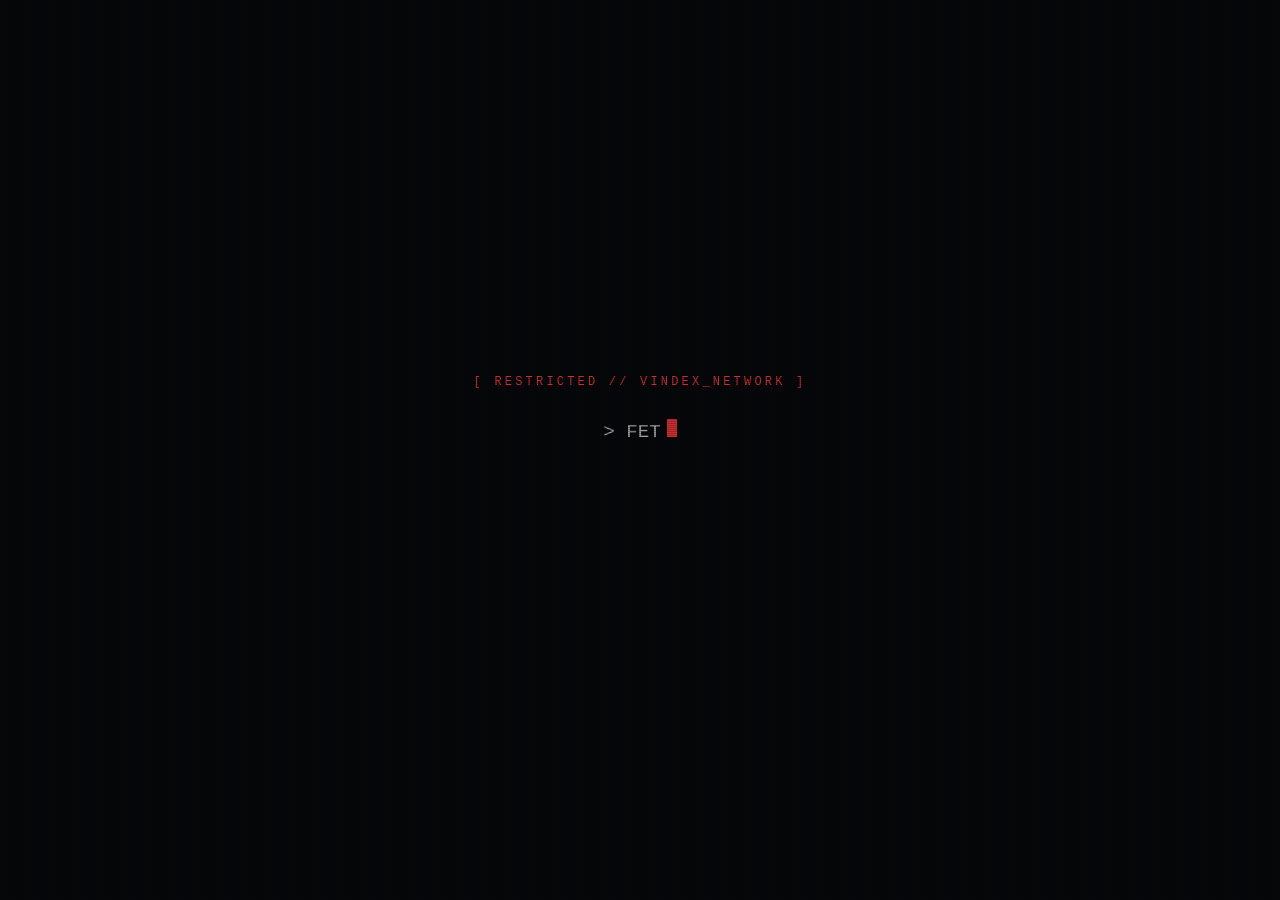
<file: index.html>
<!DOCTYPE html>
<html lang="en">
<head>
    <meta charset="UTF-8">
    <meta name="viewport" content="width=device-width, initial-scale=1.0">
    <title>Project Vindex | Core Access</title>
    <style>
        * { margin: 0; padding: 0; box-sizing: border-box; }

        body {
            background-color: #030507;
            color: #8c9b9d;
            font-family: 'Courier New', Courier, monospace;
            display: flex;
            align-items: center;
            justify-content: center;
            height: 100vh;
            overflow: hidden;
            position: relative;
        }

        /* CRT Scanline Effect Overlay */
        body::after {
            content: " ";
            display: block;
            position: absolute;
            top: 0; left: 0; bottom: 0; right: 0;
            background: linear-gradient(rgba(18, 16, 16, 0) 50%, rgba(0, 0, 0, 0.25) 50%), linear-gradient(90deg, rgba(255, 0, 0, 0.06), rgba(0, 255, 0, 0.02), rgba(0, 0, 255, 0.06));
            z-index: 10;
            background-size: 100% 2px, 3px 100%;
            pointer-events: none;
        }

        /* Layer Management */
        .active-layer { display: flex; flex-direction: column; align-items: center; z-index: 5; animation: fadeIn 1s ease-in forwards; width: 100%; padding: 20px;}
        .hidden-layer { display: none; }
        .fade-out { animation: fadeOut 0.5s ease-out forwards; }

        /* Splash Screen Elements */
        .terminal-loader {
            font-size: clamp(0.9rem, 4vw, 1.2rem);
            color: #a3a3a3;
            margin-bottom: 2rem;
            min-height: 30px;
            text-align: center;
        }
        .cursor { display: inline-block; width: 10px; height: 18px; background-color: #d32f2f; margin-left: 6px; animation: blink 1s step-end infinite; }
        .tactical-btn {
            padding: 12px 35px; background: transparent; border: 1px solid #4a4a4a; color: #fff; font-family: 'Courier New', Courier, monospace; font-size: 1rem; letter-spacing: 0.2rem; cursor: pointer; transition: all 0.3s;
        }
        .tactical-btn:hover { border-color: #d32f2f; color: #d32f2f; box-shadow: 0 0 15px rgba(211, 47, 47, 0.3); }
        .hidden { opacity: 0; pointer-events: none; }

        /* Auth Terminal Box */
        .auth-terminal {
            width: 100%; max-width: 450px; padding: 40px 30px; border: 1px solid #1a2b3c; background: rgba(5, 10, 15, 0.85); box-shadow: 0 0 30px rgba(0, 0, 0, 0.9); position: relative; z-index: 5; backdrop-filter: blur(5px);
        }
        .classification { font-size: 0.75rem; letter-spacing: 0.2rem; color: #d32f2f; margin-bottom: 30px; text-align: center; text-transform: uppercase; }
        
        /* Animated Roman Header */
        .roman-header { text-align: center; margin-bottom: 30px; }
        .roman-header h1 { 
            font-family: 'Times New Roman', Times, serif; font-size: clamp(2.5rem, 8vw, 3rem); font-weight: normal; color: #e0e0e0; letter-spacing: 0.5rem; margin-bottom: 10px; 
            animation: pulse-glow 3s infinite alternate;
        }
        .roman-header p { font-size: 0.75rem; letter-spacing: 0.3rem; color: #5a6b7c; }

        /* Form Elements */
        .hidden-form { display: none; }
        .input-block { margin-bottom: 25px; }
        .input-block label { display: block; font-size: 0.75rem; letter-spacing: 0.15rem; margin-bottom: 8px; color: #4a6b8c; text-align: center;}
        .input-block input { width: 100%; background: transparent; border: none; border-bottom: 1px solid #2a3b4c; color: #fff; font-family: 'Courier New', Courier, monospace; font-size: 1.2rem; padding: 10px 5px; outline: none; text-align: center; letter-spacing: 0.2rem; transition: 0.3s; }
        .input-block input:focus { border-bottom: 1px solid #d4af37; }

        /* Buttons */
        .auth-btn, .submit-btn, .back-btn {
            width: 100%; background: transparent; border: 1px solid #2a3b4c; color: #8c9b9d; font-family: 'Courier New', Courier, monospace; font-size: 0.9rem; letter-spacing: 0.2rem; padding: 15px; cursor: pointer; margin-top: 15px; transition: 0.3s; text-transform: uppercase;
        }
        .auth-btn:hover, .submit-btn:hover { border-color: #e0e0e0; color: #030507; background: #e0e0e0; }
        .form-actions { display: flex; gap: 10px; }
        .back-btn { width: 30%; border-color: #4a4a4a; color: #4a4a4a; }
        .back-btn:hover { border-color: #d32f2f; color: #d32f2f; }
        .submit-btn { width: 70%; }

        .error-text { color: #d32f2f; font-size: 0.8rem; text-align: center; margin-top: 15px; min-height: 20px;}

        @keyframes fadeIn { from { opacity: 0; } to { opacity: 1; } }
        @keyframes fadeOut { from { opacity: 1; transform: scale(1); } to { opacity: 0; transform: scale(0.95); } }
        @keyframes blink { 0%, 100% { opacity: 1; } 50% { opacity: 0; } }
        @keyframes pulse-glow { 0% { text-shadow: 0 0 5px rgba(212, 175, 55, 0.2); } 100% { text-shadow: 0 0 20px rgba(212, 175, 55, 0.8); color: #fff; } }
    </style>
</head>
<body>

    <div id="splash-layer" class="active-layer">
        <div class="classification">[ RESTRICTED // VINDEX_NETWORK ]</div>
        <div class="terminal-loader">
            <span id="terminal-text"></span><span class="cursor"></span>
        </div>
        <button id="initialize-btn" class="tactical-btn hidden">> INITIALIZE</button>
    </div>

    <div id="auth-layer" class="hidden-layer">
        <div class="auth-terminal">
            <div class="classification">[ NSA_CORE_ACCESS_LOG ]</div>

            <div class="roman-header">
                <h1>VOX DEI</h1>
                <p>VERITAS . LIBERTAS . IUSTITIA</p>
            </div>

            <div id="auth-selection">
                <button id="btn-login" class="auth-btn">> LOG IN</button>
                <button id="btn-new-candidate" class="auth-btn">> NEW CANDIDATE</button>
            </div>

            <form id="login-form" class="hidden-form">
                <div class="input-block">
                    <label>[ IDENTITY_NODE ]</label>
                    <input type="text" id="login-user" autocomplete="off" required>
                </div>
                <div class="input-block">
                    <label>[ PASSPHRASE ]</label>
                    <input type="password" id="login-pass" required>
                </div>
                <div class="form-actions">
                    <button type="button" class="back-btn">< BACK</button>
                    <button type="submit" class="submit-btn">> AUTHENTICATE</button>
                </div>
                <div id="login-error" class="error-text"></div>
            </form>

            <form id="register-form" class="hidden-form">
                <div class="input-block">
                    <label>[ NEW_IDENTITY_NODE ]</label>
                    <input type="text" id="reg-user" autocomplete="off" required>
                </div>
                <div class="input-block">
                    <label>[ PASSPHRASE ]</label>
                    <input type="password" id="reg-pass" required>
                </div>
                <div class="input-block">
                    <label>[ VERIFY_PASSPHRASE ]</label>
                    <input type="password" id="reg-pass-verify" required>
                </div>
                <div class="form-actions">
                    <button type="button" class="back-btn">< BACK</button>
                    <button type="submit" class="submit-btn">> ENCRYPT & STORE</button>
                </div>
                <div id="reg-error" class="error-text"></div>
            </form>
        </div>
    </div>

    <script>
        document.addEventListener("DOMContentLoaded", () => {
            const terminalText = document.getElementById("terminal-text");
            const initBtn = document.getElementById("initialize-btn");
            const splashLayer = document.getElementById("splash-layer");
            const authLayer = document.getElementById("auth-layer");

            const authSelection = document.getElementById("auth-selection");
            const loginForm = document.getElementById("login-form");
            const registerForm = document.getElementById("register-form");
            
            const bootSequence = "> FETCHING ENCRYPTED PAYLOAD...";
            let index = 0;
            
            function typeText() {
                if (index < bootSequence.length) {
                    terminalText.textContent += bootSequence.charAt(index);
                    index++;
                    setTimeout(typeText, 40);
                } else {
                    setTimeout(() => {
                        terminalText.textContent = "> PAYLOAD SECURED. SYSTEM READY.";
                        initBtn.classList.remove("hidden");
                    }, 500);
                }
            }
            setTimeout(typeText, 800);

            initBtn.addEventListener("click", () => {
                splashLayer.classList.add("fade-out");
                setTimeout(() => {
                    splashLayer.classList.replace("active-layer", "hidden-layer");
                    authLayer.classList.replace("hidden-layer", "active-layer");
                    
                    if (localStorage.getItem("vindex_user")) {
                        showLoginForm();
                    }
                }, 500);
            });

            document.getElementById("btn-login").addEventListener("click", showLoginForm);
            document.getElementById("btn-new-candidate").addEventListener("click", showRegisterForm);
            
            document.querySelectorAll(".back-btn").forEach(btn => {
                btn.addEventListener("click", resetAuthUI);
            });

            function showLoginForm() {
                authSelection.style.display = "none";
                loginForm.style.display = "block";
                registerForm.style.display = "none";
                const savedUser = localStorage.getItem("vindex_user");
                if(savedUser) document.getElementById("login-user").value = savedUser;
            }

            function showRegisterForm() {
                authSelection.style.display = "none";
                loginForm.style.display = "none";
                registerForm.style.display = "block";
            }

            function resetAuthUI() {
                authSelection.style.display = "block";
                loginForm.style.display = "none";
                registerForm.style.display = "none";
                document.getElementById("login-error").textContent = "";
                document.getElementById("reg-error").textContent = "";
            }

            registerForm.addEventListener("submit", (e) => {
                e.preventDefault();
                const user = document.getElementById("reg-user").value;
                const pass1 = document.getElementById("reg-pass").value;
                const pass2 = document.getElementById("reg-pass-verify").value;
                const errorText = document.getElementById("reg-error");

                if (pass1 !== pass2) {
                    errorText.textContent = "[!] PASSPHRASES DO NOT MATCH";
                    return;
                }

                localStorage.setItem("vindex_user", user);
                localStorage.setItem("vindex_pass", pass1); 
                
                const submitBtn = registerForm.querySelector(".submit-btn");
                submitBtn.textContent = "> ENCRYPTING...";
                submitBtn.style.color = "#00ff00";

                setTimeout(() => {
                    window.location.href = "command-center.html";
                }, 1000);
            });

            loginForm.addEventListener("submit", (e) => {
                e.preventDefault();
                const user = document.getElementById("login-user").value;
                const pass = document.getElementById("login-pass").value;
                const errorText = document.getElementById("login-error");

                const savedUser = localStorage.getItem("vindex_user");
                const savedPass = localStorage.getItem("vindex_pass");

                if (!savedUser) {
                    errorText.textContent = "[!] NO CANDIDATE RECORD FOUND";
                    return;
                }

                if (user === savedUser && pass === savedPass) {
                    const submitBtn = loginForm.querySelector(".submit-btn");
                    submitBtn.textContent = "> ACCESS GRANTED";
                    submitBtn.style.color = "#00ff00";
                    
                    setTimeout(() => {
                        window.location.href = "command-center.html";
                    }, 1000);
                } else {
                    errorText.textContent = "[!] INVALID CREDENTIALS";
                }
            });
        });
    </script>
</body>
</html>
</file>
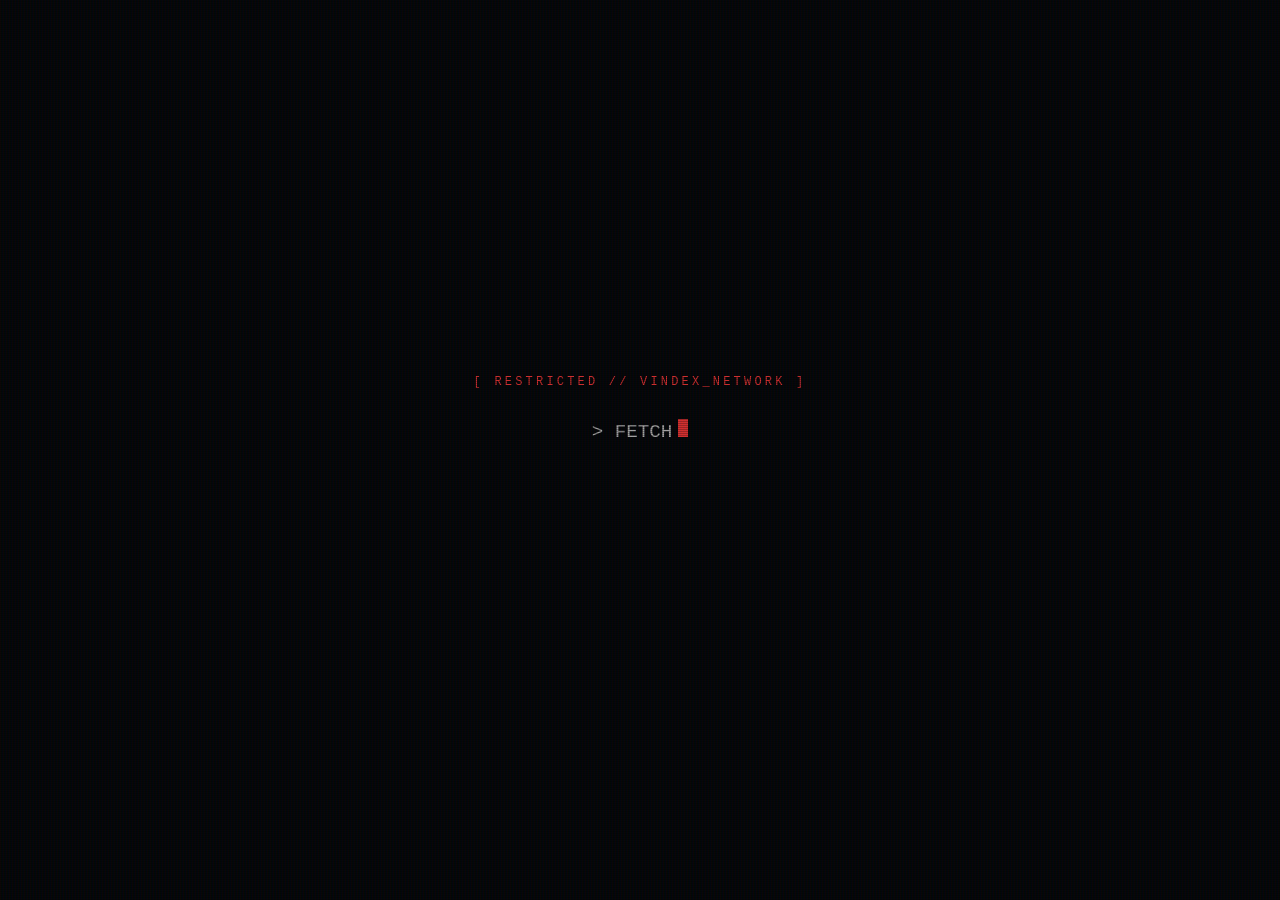
<file: command-center.html>
<!DOCTYPE html>
<html lang="en">
<head>
    <meta charset="UTF-8">
    <meta name="viewport" content="width=device-width, initial-scale=1.0">
    <title>Project Vindex | Command Center</title>
    <link rel="stylesheet" href="style.css">
</head>
<body>

    <canvas id="radar-map"></canvas>

    <aside class="sidebar">
        <div class="brand">
            <h1>VOX DEI</h1>
            <p>VINDEX NETWORK</p>
        </div>
        <div class="nav-label">[ THEATERS ]</div>
        <div>
            <div class="nav-item active">> ALPHA</div>
            <div class="nav-item">> BRAVO</div>
            <div class="nav-item">> ARCHIVE</div>
        </div>
        <div style="flex-grow: 1;"></div> 
        <div class="nav-item disconnect-btn" id="btn-disconnect">[ DISCONNECT ]</div>
    </aside>

    <main class="main-panel">
        <header class="top-hud">
            <div class="hud-stat">
                <div class="status-dot"></div>
                <span id="user-display">OP: UNAUTHORIZED</span>
            </div>
            <div class="hud-stat hud-time">
                [ UPLINK: SECURE ] | <span id="time-display">00:00:00</span>
            </div>
        </header>

        <div class="bento-grid">
            <div class="module-card card-large box-blue">
                <div>
                    <div class="module-header">[ PRIMARY OFFENSE ]</div>
                    <div class="module-title">PROVE_IT ENGINE</div>
                    <div class="module-desc">
                        Motion generation and <span class="anim-blue">Factual Impossibility</span> builder. Audit chain of custody. Cross-reference sworn testimony against physical evidence records.
                    </div>
                </div>
                <div class="action-arrow">→</div>
            </div>

            <div class="module-card card-wide box-gold">
                <div>
                    <div class="module-header">[ DAMAGE METRICS ]</div>
                    <div class="module-title">ECONOMIC LEDGER</div>
                    <div class="module-desc">
                        Real-time quantification of civil damages. Tracks <span class="anim-red">lost wages</span>, seized property, and operational costs.
                    </div>
                </div>
                <div class="action-arrow">→</div>
            </div>

            <div class="module-card card-tall box-slate">
                <div>
                    <div class="module-header">[ DOCTRINE ]</div>
                    <div class="module-title">VINDEX F.M.</div>
                    <div class="module-desc">
                        Standard operating procedures for pro se defense. Case law library and <span class="anim-blue">statute auditing</span>.
                    </div>
                </div>
                <div class="action-arrow">→</div>
            </div>

            <div class="module-card card-standard box-red">
                <div>
                    <div class="module-header">[ TACTICAL INVERT ]</div>
                    <div class="module-title"><span class="anim-red">ARBITRATION</span></div>
                </div>
                <div class="action-arrow">→</div>
            </div>

            <div class="module-card card-standard box-green">
                <div>
                    <div class="module-header">[ 18 U.S.C. § 242 ]</div>
                    <div class="module-title">COLOR OF LAW</div>
                </div>
                <div class="action-arrow">→</div>
            </div>
        </div>
    </main>

    <script src="script.js"></script>
</body>
</html>
</file>
<file: style.css>
/* Base Reset & Variables */
* { margin: 0; padding: 0; box-sizing: border-box; }

:root {
    --bg-dark: #030507;
    --border-dim: #1a2b3c;
    --border-active: #d4af37; 
    --text-dim: #4a6b8c;
    --text-main: #8c9b9d;
    --accent-red: #d32f2f;
    --accent-green: #00ff00;
    --anim-blue: #00d4ff;
    --anim-red: #ff3333;
}

body {
    background-color: var(--bg-dark);
    color: var(--text-main);
    font-family: 'Courier New', Courier, monospace;
    height: 100vh;
    overflow: hidden;
    display: flex;
    position: relative;
}

/* Radar Canvas Background */
#radar-map {
    position: absolute;
    top: 0; left: 0; width: 100%; height: 100%;
    z-index: 1; pointer-events: none;
}

/* CRT Scanline Effect */
body::after {
    content: " ";
    display: block;
    position: absolute;
    top: 0; left: 0; bottom: 0; right: 0;
    background: linear-gradient(rgba(18, 16, 16, 0) 50%, rgba(0, 0, 0, 0.25) 50%), linear-gradient(90deg, rgba(255, 0, 0, 0.06), rgba(0, 255, 0, 0.02), rgba(0, 0, 255, 0.06));
    z-index: 100; background-size: 100% 2px, 3px 100%; pointer-events: none;
}

/* Layout */
.sidebar {
    width: 250px; border-right: 1px solid var(--border-dim); padding: 20px;
    display: flex; flex-direction: column; z-index: 10;
    background: rgba(3, 5, 7, 0.85); backdrop-filter: blur(5px);
}

.main-panel {
    flex-grow: 1; display: flex; flex-direction: column; z-index: 10;
    padding: 20px; overflow-y: auto;
}

/* Animated Logo */
.brand { margin-bottom: 40px; text-align: center; }
.brand h1 { 
    font-family: 'Times New Roman', Times, serif; color: #e0e0e0; letter-spacing: 0.3rem; font-weight: normal;
    animation: pulse-glow 3s infinite alternate; 
}
.brand p { font-size: 0.7rem; color: var(--border-active); letter-spacing: 0.2rem; }
@keyframes pulse-glow { 0% { text-shadow: 0 0 5px rgba(212, 175, 55, 0.2); } 100% { text-shadow: 0 0 20px rgba(212, 175, 55, 0.8); color: #fff; } }

/* Sidebar Nav */
.nav-label { font-size: 0.7rem; color: var(--text-dim); margin-bottom: 10px; letter-spacing: 0.1rem; }
.nav-item {
    padding: 15px 10px; border: 1px solid transparent; color: var(--text-main); cursor: pointer;
    margin-bottom: 10px; transition: all 0.3s; text-transform: uppercase; font-size: 0.85rem; letter-spacing: 0.1rem;
}
.nav-item:hover, .nav-item.active { border-color: var(--border-dim); background: rgba(26, 43, 60, 0.2); color: #fff; border-left: 3px solid var(--border-active); }
.disconnect-btn { color: var(--accent-red); font-size: 0.7rem; border: none; padding-left: 0; margin-top: auto; }
.disconnect-btn:hover { background: transparent; border-left: none; text-shadow: 0 0 10px var(--accent-red); }

/* Global HUD */
.top-hud { display: flex; justify-content: space-between; align-items: center; padding-bottom: 20px; border-bottom: 1px solid var(--border-dim); margin-bottom: 20px; }
.hud-stat { font-size: 0.8rem; letter-spacing: 0.1rem; display: flex; align-items: center; gap: 10px; flex-wrap: wrap;}
.status-dot { width: 8px; height: 8px; background-color: var(--accent-green); border-radius: 50%; box-shadow: 0 0 10px var(--accent-green);}
.hud-time { color: var(--text-dim); }

/* Bento Grid */
.bento-grid { display: grid; grid-template-columns: repeat(4, 1fr); grid-auto-rows: minmax(180px, auto); gap: 20px; }
.card-large { grid-column: span 2; grid-row: span 2; } 
.card-wide { grid-column: span 2; grid-row: span 1; }  
.card-tall { grid-column: span 1; grid-row: span 2; }  
.card-standard { grid-column: span 1; grid-row: span 1; } 

/* Base Module Card styling */
.module-card {
    background: rgba(10, 15, 20, 0.8); padding: 20px;
    display: flex; flex-direction: column; justify-content: space-between; cursor: pointer;
    transition: all 0.3s ease; position: relative; overflow: hidden; backdrop-filter: blur(4px);
    border: 1px solid var(--border-dim);
}
.module-card:hover { transform: translateY(-2px); background: rgba(15, 20, 25, 0.95); }
.module-header { font-size: 0.85rem; letter-spacing: 0.2rem; margin-bottom: 15px;}
.module-title { font-family: 'Times New Roman', serif; font-size: clamp(1.2rem, 3vw, 1.8rem); color: #fff; margin-bottom: 10px; font-weight: normal; letter-spacing: 0.1rem;}
.module-desc { font-size: 0.8rem; color: var(--text-dim); line-height: 1.5; }
.action-arrow { font-size: 1.2rem; align-self: flex-end; transition: color 0.3s; margin-top: 10px;}

/* Specific Color Boxes */
.box-blue { border-top: 2px solid #29b6f6; box-shadow: inset 0 5px 15px rgba(41, 182, 246, 0.05); }
.box-blue:hover { border-color: #29b6f6; box-shadow: inset 0 0 20px rgba(41, 182, 246, 0.15); }
.box-blue .module-header { color: #29b6f6; }

.box-gold { border-top: 2px solid var(--border-active); box-shadow: inset 0 5px 15px rgba(212, 175, 55, 0.05); }
.box-gold:hover { border-color: var(--border-active); box-shadow: inset 0 0 20px rgba(212, 175, 55, 0.15); }
.box-gold .module-header { color: var(--border-active); }

.box-red { border-top: 2px solid var(--accent-red); box-shadow: inset 0 5px 15px rgba(211, 47, 47, 0.05); }
.box-red:hover { border-color: var(--accent-red); box-shadow: inset 0 0 20px rgba(211, 47, 47, 0.2); }
.box-red .module-header { color: var(--accent-red); }

.box-green { border-top: 2px solid #00e676; box-shadow: inset 0 5px 15px rgba(0, 230, 118, 0.05); }
.box-green:hover { border-color: #00e676; box-shadow: inset 0 0 20px rgba(0, 230, 118, 0.15); }
.box-green .module-header { color: #00e676; }

.box-slate { border-top: 2px solid #78909c; box-shadow: inset 0 5px 15px rgba(120, 144, 156, 0.05); }
.box-slate:hover { border-color: #78909c; box-shadow: inset 0 0 20px rgba(120, 144, 156, 0.15); }
.box-slate .module-header { color: #78909c; }

/* Animated Text Effects */
.anim-blue {
    color: var(--anim-blue);
    font-weight: bold;
    animation: text-pulse-blue 2s infinite alternate;
}

.anim-red {
    color: var(--anim-red);
    font-weight: bold;
    animation: text-pulse-red 1.5s infinite alternate;
}

@keyframes text-pulse-blue {
    0% { text-shadow: 0 0 2px rgba(0, 212, 255, 0.4); opacity: 0.8; }
    100% { text-shadow: 0 0 12px rgba(0, 212, 255, 1); opacity: 1; }
}

@keyframes text-pulse-red {
    0% { text-shadow: 0 0 2px rgba(255, 51, 51, 0.4); opacity: 0.8; }
    100% { text-shadow: 0 0 15px rgba(255, 51, 51, 1); opacity: 1; }
}

/* Mobile Fix */
@media (max-width: 900px) {
    body { flex-direction: column; height: auto; min-height: 100vh; overflow-y: auto; }
    .sidebar { width: 100%; border-right: none; border-bottom: 1px solid var(--border-dim); padding: 15px; }
    .brand { margin-bottom: 15px; }
    .brand h1 { font-size: 2rem; }
    .nav-item { display: inline-block; padding: 10px; margin: 0 5px 5px 0; font-size: 0.75rem; }
    .main-panel { padding: 15px; overflow-y: visible; }
    .bento-grid { display: flex; flex-direction: column; gap: 15px; }
    .card-large, .card-wide, .card-tall, .card-standard { width: 100%; min-height: 150px; }
}
</file>
